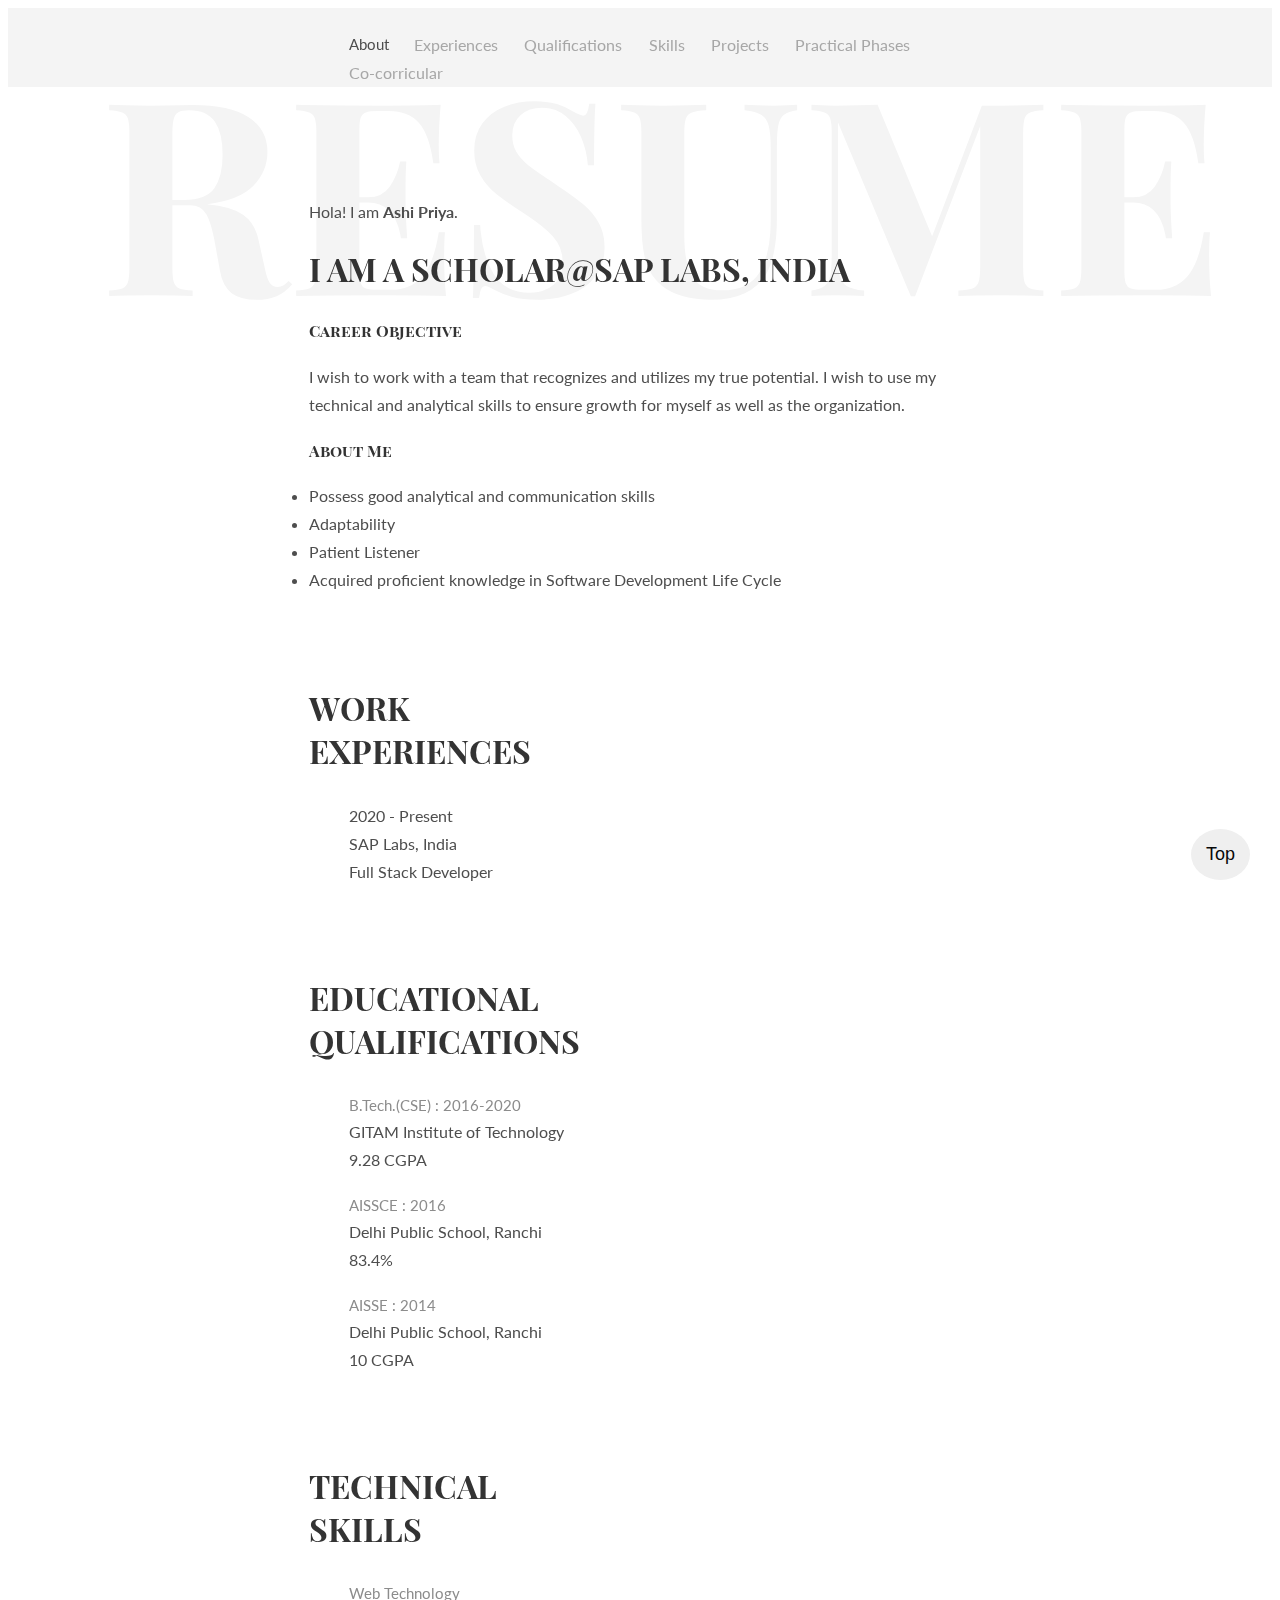
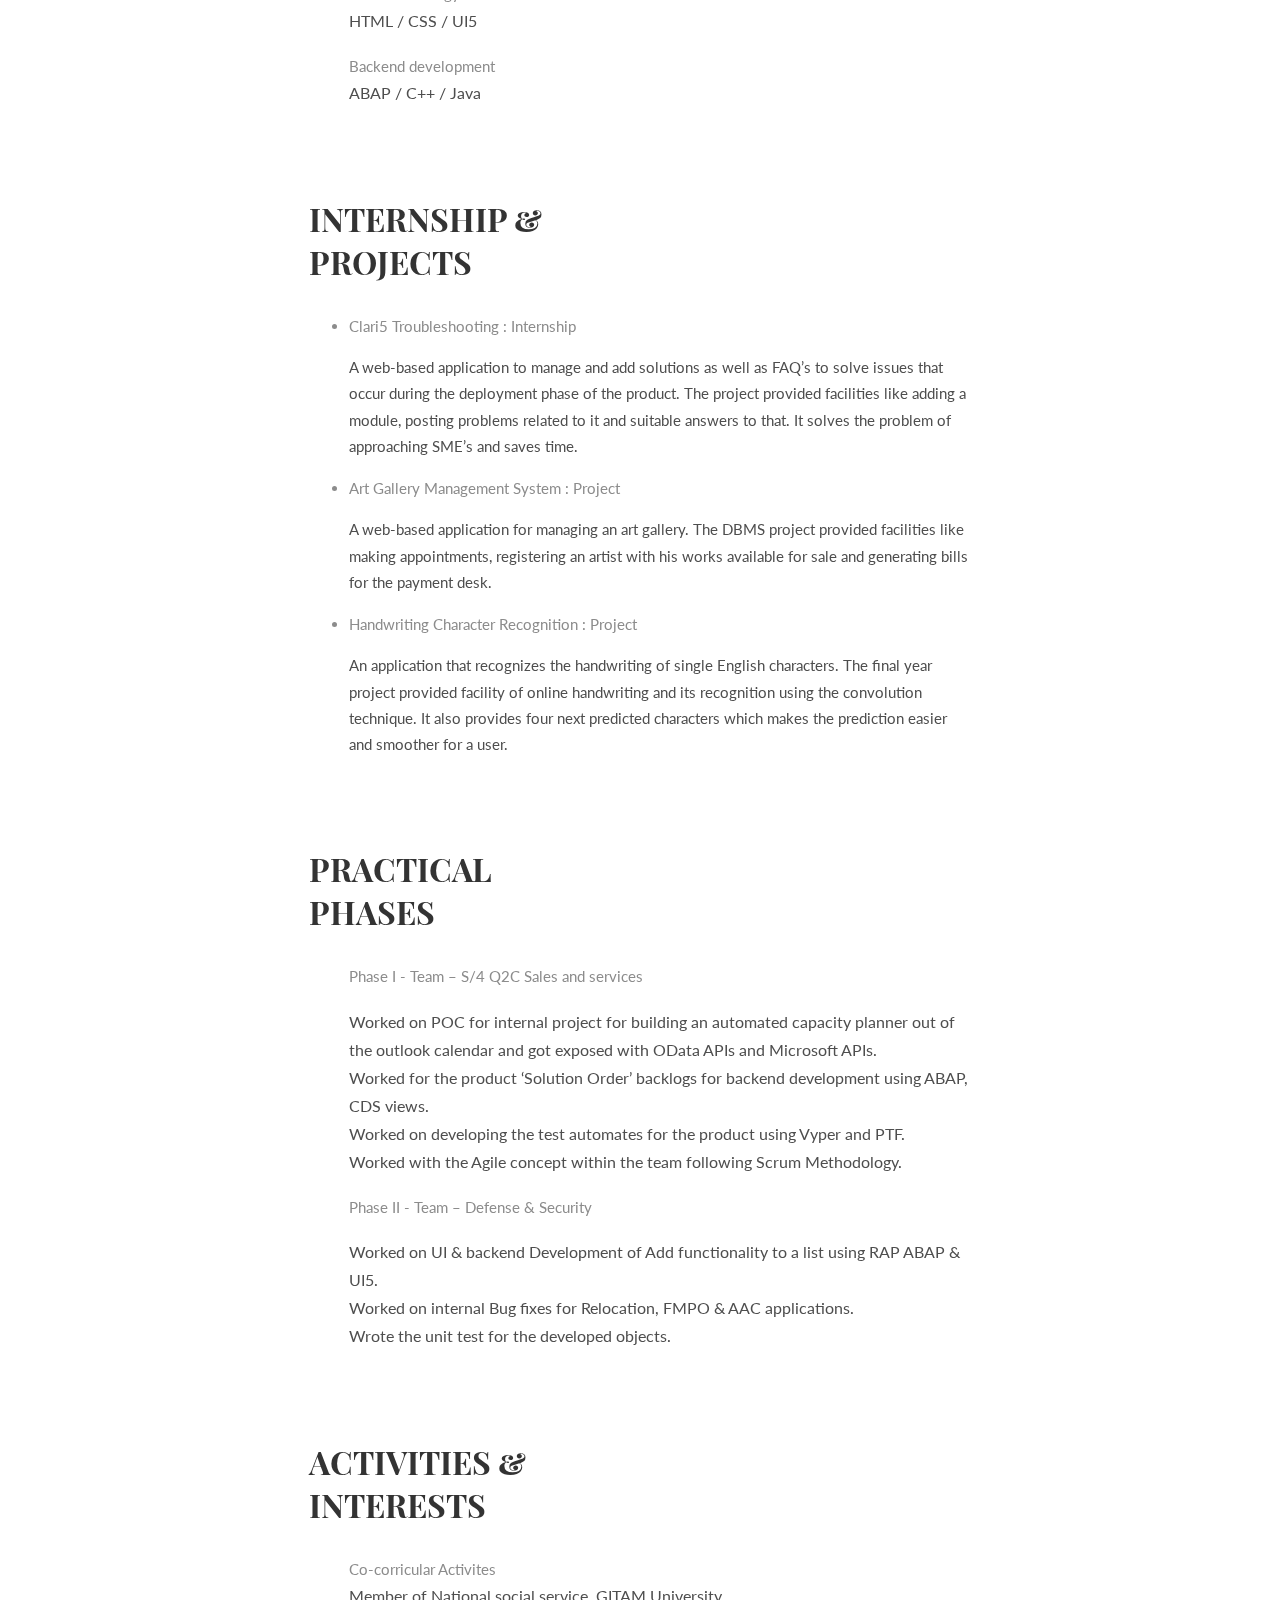
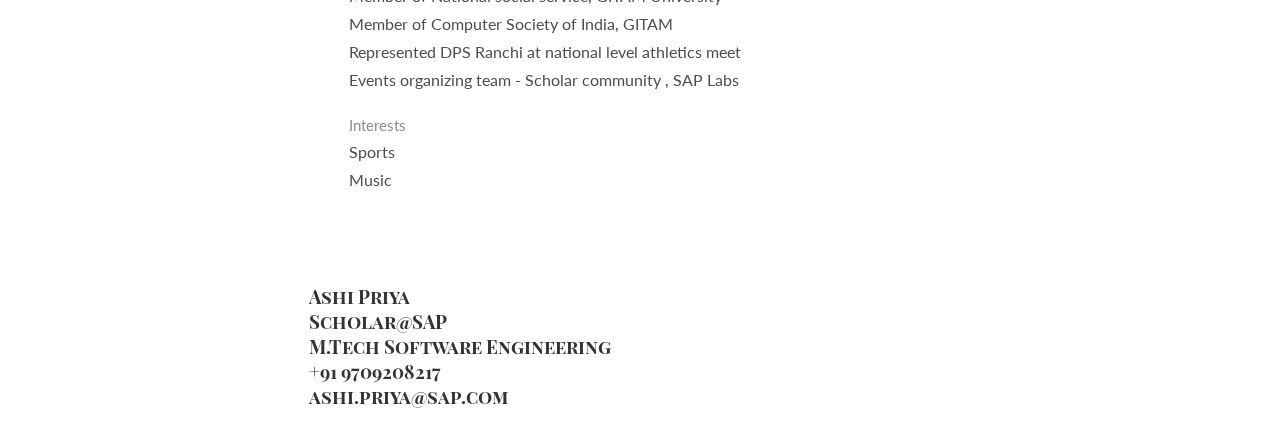
<file: index.html>
<!DOCTYPE html>
<html>

<head>
	<title>RESUME @Ashi Priya</title>
	<meta charset="utf-8" />
	<meta name="viewport" content="width=device-width, initial-scale=1">
	<meta name="description" content="Resume using HTML">
	<meta name="viewport" content="width=device-width, initial-scale=1" />
	<link rel="stylesheet" href="style.css" />
	<link href='https://fonts.googleapis.com/css?family=Playfair+Display+SC:700' rel='stylesheet' type='text/css'>
	<link href='https://fonts.googleapis.com/css?family=Lato:400,700' rel='stylesheet' type='text/css'>
	<style>
		.intro h1:before {
			content: 'RESUME';
			padding-top: 12%;
			padding-left: 25%;
			position: fixed;
		}
	</style>
</head>

<body>
	<button onclick="topFunction()" id="myBtn" title="Go to top">Top</button>
	<div class="main-nav">
		<div class="container">
			<header class="group top-nav">
				<div class="navigation-toggle" data-tools="navigation-toggle" data-target="#navbar-1">
					<span class="logo">Ashi</span>
				</div>
				<nav id="navbar-1" class="navbar item-nav">
					<ul>
						<li class="active"><a href="#about">About</a></li>
						<li><a href="#experiences">Experiences</a></li>
						<li><a href="#qualifications">Qualifications</a></li>
						<li><a href="#skills">Skills</a></li>
						<li><a href="#projects">Projects</a></li>
						<li><a href="#phases">Practical Phases</a></li>
						<li><a href="#activitites">Co-corricular </a></li>
					</ul>
				</nav>
			</header>
		</div>
	</div>

	<!-- Introduction -->
	<div class="intro section" id="about">
		<div class="container">
			<p>Hola! I am <b>Ashi Priya</b>.</p>
			<div class="units-row units-split wrap">
				<div class="unit-20">								
					<h1>I  am  a  Scholar@SAP  Labs,  India</h1>
				</div>				
				<h4>Career Objective</h4>
				<p>I wish to work with a team that recognizes and utilizes my true potential. I wish to use my technical
				and analytical skills to ensure growth for myself as well as the organization.</p>
				
				<h4>About Me</h4>
				<li>Possess good analytical and communication skills</li>
				<li>Adaptability</li>
				<li>Patient Listener</li>
				<li>Acquired proficient knowledge in Software Development Life Cycle</li>
				
			</div>
		</div>
	</div>

	<!-- Work Experience -->
	<div class="skill section second" id="experiences">
		<div class="container">
			<h1>Work<br>Experiences</h1>
			<ul class="skill-list list-flat">
				<p>2020 - Present
				<br>SAP Labs, India
				<br>Full Stack Developer</p>
			</ul>
		</div>
	</div>

	<!-- Qualifications -->
	<div class="skill section second" id="qualifications">
		<div class="container">
			<h1>Educational<br>Qualifications</h1>
			<ul class="skill-list list-flat">
				<li>B.Tech.(CSE) : 2016-2020</li>
				<li>GITAM Institute of Technology</li>
				<li>9.28 CGPA</li>
			</ul><br>
			<ul class="skill-list list-flat">
				<li>AISSCE : 2016</li>
				<li>Delhi Public School, Ranchi</li>
				<li>83.4%</li>
			</ul><br>
			<ul class="skill-list list-flat">
				<li>AISSE : 2014</li>
				<li>Delhi Public School, Ranchi</li>
				<li>10 CGPA</li>
			</ul>
		</div>
	</div>

	<!-- Technical Skills -->
	<div class="skills section second" id="skills">
		<div class="container">
			<h1>Technical<br>Skills</h1>
			<ul class="skill-list list-flat">
				<li>Web Technology</li>
				<li>HTML / CSS / UI5</li>
			</ul><br>
			<ul class="skill-list list-flat">
				<li>Backend development</li>
				<li>ABAP / C++ / Java</li>
			</ul>
		</div>
	</div>

	<!-- Internships & Projects -->
	<div class="skills section second" id="projects">
		<div class="container">
			<h1>Internship &amp;<br>Projects</h1>
			<ul>
				<li>Clari5 Troubleshooting : Internship
					<p>A web-based application to manage and add solutions as well as FAQ’s to solve issues that occur
						during
						the deployment phase of the product. The project provided facilities like adding a module,
						posting
						problems related to it and suitable answers to that. It solves the problem of approaching SME’s
						and saves
						time.</p>
				</li></ul><ul>
				<li>Art Gallery Management System : Project
					<p>A web-based application for managing an art gallery. The DBMS project provided facilities like
						making
						appointments, registering an artist with his works available for sale and generating bills for
						the payment
						desk.</p>
				</li></ul><ul>
				<li>Handwriting Character Recognition : Project
					<p>An application that recognizes the handwriting of single English characters. The final year
						project
						provided facility of online handwriting and its recognition using the convolution technique. It
						also
						provides four next predicted characters which makes the prediction easier and smoother for a
						user.
					</p>
				</li>
			</ul>
		</div>
	</div>

	<!-- Practical Phases -->
	<div class="skills section second" id="phases">
		<div class="container">
			<h1>Practical<br>Phases</h1>
			<ul class="skill-list list-flat">
				<li> Phase I - Team – S/4 Q2C Sales and services </li><br>
				<li>Worked on POC for internal project for building an automated capacity planner out of the outlook
					calendar and got exposed with OData APIs and Microsoft APIs.</li>
				<li>Worked for the product ‘Solution Order’ backlogs for backend development using ABAP, CDS views.</li>
				<li>Worked on developing the test automates for the product using Vyper and PTF.</li>
				<li>Worked with the Agile concept within the team following Scrum Methodology.</li>

			</ul>
			<br>
			<ul class="skill-list list-flat">
				<li> Phase II - Team – Defense & Security </li><br>
				<li>Worked on UI & backend Development of Add functionality to a list using RAP ABAP & UI5.</li>
				<li>Worked on internal Bug fixes for Relocation, FMPO & AAC applications.</li>
				<li>Wrote the unit test for the developed objects.</li>
			</ul>
		</div>
	</div>

	<!-- Co-corricular Activities -->
	<div class="skills section second" id="activitites">
		<div class="container">
			<h1>Activities &amp;<br>Interests</h1>
			<ul class="skill-list list-flat">
				<li>Co-corricular Activites</li>
				<li>Member of National social service, GITAM University</li>
				<li>Member of Computer Society of India, GITAM</li>
				<li>Represented DPS Ranchi at national level athletics meet</li>
				<li>Events organizing team - Scholar community , SAP Labs</li>
			</ul>
			<br>
			<ul class="skill-list list-flat">
				<li>Interests</li>
				<li>Sports</li>
				<li>Music</li>
			</ul>
		</div>
	</div>

		<div class="container text-centered">
			<h3>Ashi Priya<br>
				Scholar@SAP<br>
				M.Tech Software Engineering<br>
				+91 9709208217<br>
				ashi.priya@sap.com
			</h3>
		</div>
<script>
	function topFunction() {
  document.body.scrollTop = 0;
  document.documentElement.scrollTop = 0;
  window.location.hash="" ;
}
</script></body>
</html>
</file>
<file: style.css>
html{
    scroll-behavior: smooth
}
h1,h2,h3,h4,h5,h6
{
font-family:"Playfair Display SC",serif;
color:#333
}
a,p,li
{
font-family:"Lato",Arial,sans-serif;
color:#4e4e4e;
font-size:1em;
line-height:1.75em
}
a:hover
{
text-decoration:none !important;
color:#333 !important;
transition:all 0.2s ease-in-out
}
.container
{
margin:auto;
max-width:662px;
padding:0 20px
}
.intro img
{
display:block;
margin-right:auto
}
.main-nav
{
background:#f4f4f4;
padding-top:23px
}
.main-nav nav ul li a
{
color:#a7a7a7
}
.main-nav nav ul li.active a
{
color:#4d4d4d
}
.section.second
{
margin-bottom:90px
}
.section .container
{
position:relative
}
.section .container h1
{
text-transform:uppercase;
margin-bottom:30px;
position:relative
}
#myBtn {
    position: fixed;
    bottom: 20px;
    right: 30px;
    z-index: 99;
    font-size: 18px;
    border: #0f0f0f;
    outline: #4d4d4d;
    color: rgb(8, 8, 8);
    cursor: pointer;
    padding: 15px;
    border-radius: 50%;
  }
  
  #myBtn:hover {
    background-color: #555;
  }
.intro
{
padding:95px 0px 70px 0px;
overflow-x:hidden
}

.intro h1:before
{
position:absolute;
left:-220px;
top:-150px;
font-size:270px;
z-index:-1;
color:#f4f4f4
}
.skills .skill-list
{
margin-left:0px;
list-style:none;
margin:0
}
li:first-child
{
font-size:0.9375em;
color:#8c8c8c    
}
.list-flat{
margin-left:0px;
list-style:none;
margin:0;
}
.skills .skill-list li:first-child
{
font-size:0.9375em;
color:#8c8c8c
}
.navbar ul{
list-style:none;margin:0
}
.navbar ul:after
{
content:"";
display:table;
clear:both
}
.navbar li
{
float:left;
margin-right:1.65em
}
.navbar a,.navbar span
{
display:block;
text-decoration:none
}
.navbar li.active a,.navbar span
{
text-decoration:none;
cursor:text;
color:rgba(0,0,0,0.4)
}
.navigation-toggle
{
display:none;
text-transform:uppercase;
position:relative;
color:#0f0f0f;
background-color:#fff
}
</file>
